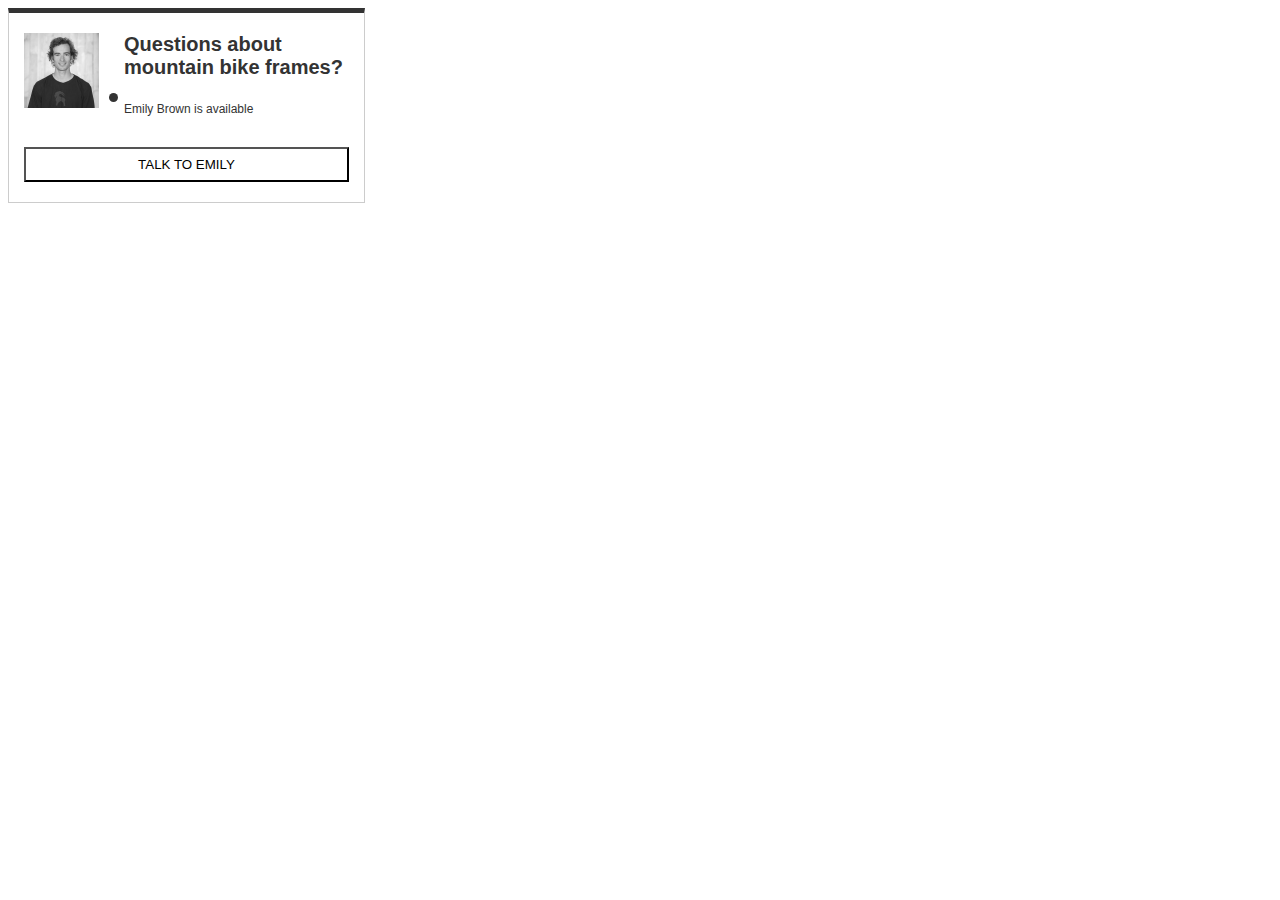
<file: tile.html>
<!DOCTYPE html>
<html>

<head>
  <meta charset="UTF-8">
  <link rel="stylesheet" href="css/screen.css">
  <title>Quiz 1</title>
</head>

<body>
  <div id="container">
    <img class="image" src="img/avatar.jpeg" alt="Foto de la persona cpon la que se va a comunicar">
    <div class="texto">
      <p class="titulo">Questions about mountain bike frames?</p>
       <div class="circulo"></div>
      <p class="available">Emily Brown is available</p>
    </div>
    <button class="btn">talk to emily</button>
  </div>
</body>

</html>
</file>
<file: css/screen.css>
#container {
  width: 355px;
  border-left: 1px solid #ccc;
  border-bottom: 1px solid #ccc;
  border-right: 1px solid #ccc;
  border-top: 5px solid #333;
  background-color: #ffffff; }

.image {
  padding: 20px 10px 20px 15px;
  width: 75px; }

.texto {
  float: right; }

.titulo {
  margin: 0;
  padding: 20px 0 15px 15px;
  width: 240px;
  height: 45px;
  font-family: Proxima Nova,Arial, Helvetica, sans-serif;
  display: inline-block;
  font-weight: bold;
  font-size: 20px;
  color: #333; }

.circulo {
  width: 9px;
  height: 9px;
  background-color: #333;
  border-radius: 50%; }

.available {
  float: right;
  width: 240px;
  height: 10px;
  font-family: Proxima Nova,Arial, Helvetica, sans-serif;
  display: inline-block;
  font-size: 12px;
  color: #333;
  padding-bottom: 20px;
  margin: 0; }

.btn {
  width: 325px;
  height: 35px;
  text-transform: uppercase;
  margin: 15px 15px 20px 15px;
  background-color: #ffffff; }

/*# sourceMappingURL=screen.css.map */
</file>
